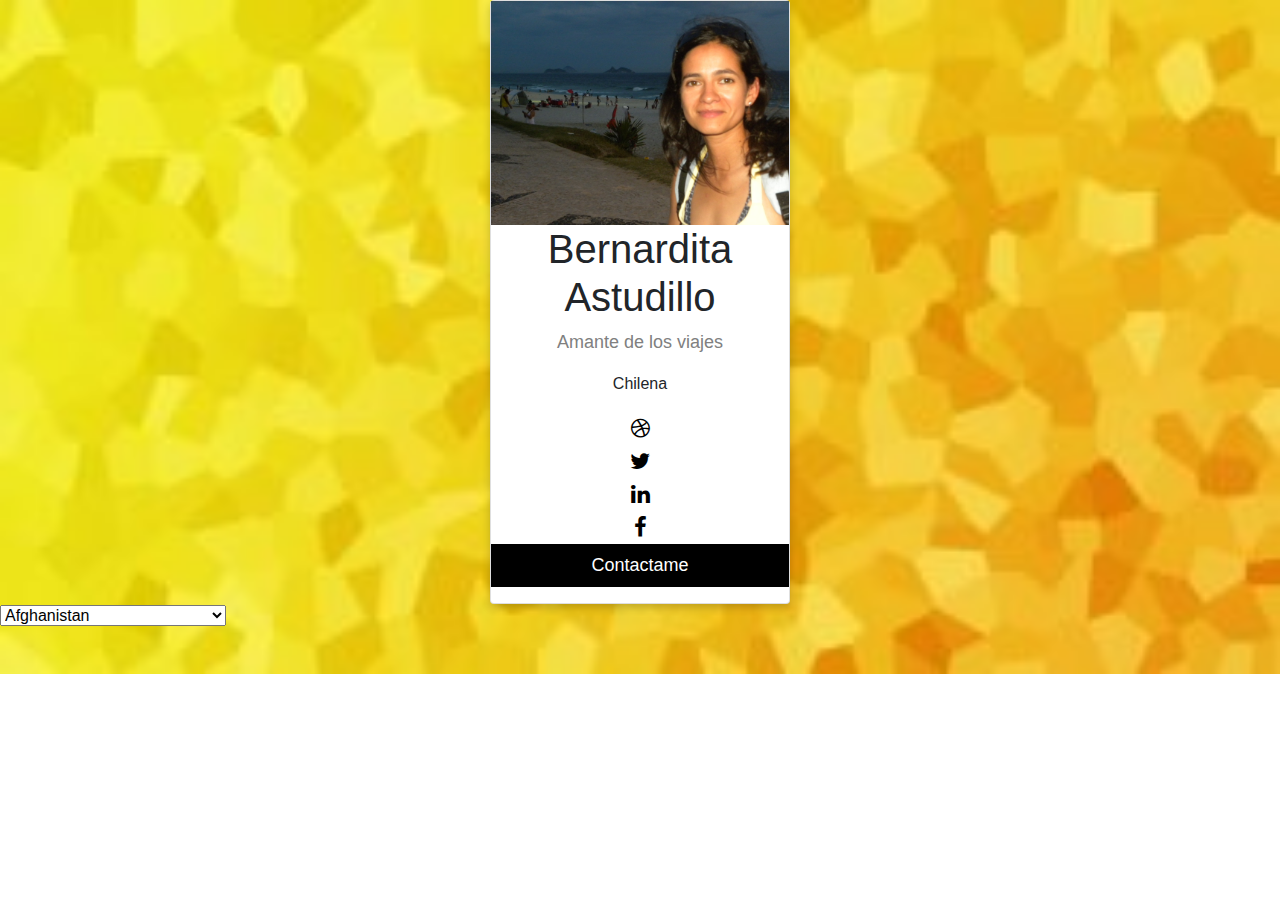
<file: formulario.html>
<!doctype html>
<html lang="es">
  <head>
    <title>formulariodecontacto</title>
    <!-- Required meta tags -->
    <meta charset="utf-8">
    <meta name="viewport" content="width=device-width, initial-scale=1, shrink-to-fit=no">

    <!-- Bootstrap CSS -->
    <link rel="stylesheet" href="https://stackpath.bootstrapcdn.com/bootstrap/4.3.1/css/bootstrap.min.css" integrity="sha384-ggOyR0iXCbMQv3Xipma34MD+dH/1fQ784/j6cY/iJTQUOhcWr7x9JvoRxT2MZw1T" crossorigin="anonymous">
    <link rel="stylesheet" href="https://cdnjs.cloudflare.com/ajax/libs/font-awesome/4.7.0/css/font-awesome.min.css">
    <link rel="stylesheet" href="miestilo.css"/>
</head>
  <body>
    <div class="card">
        <img src="IMG_1058.JPG" alt="Bernardita" style="width:100%">
        <h1>Bernardita Astudillo</h1>
        <p class="title">Amante de los viajes</p>
        <p>Chilena</p>
        <a href="#"><i class="fa fa-dribbble"></i></a>
        <a href="#"><i class="fa fa-twitter"></i></a>
        <a href="#"><i class="fa fa-linkedin"></i></a>
        <a href="#"><i class="fa fa-facebook"></i></a>
        <p><button>Contactame</button></p>
      </div>
    <!-- Optional JavaScript -->
    <span class="table">
      <select name="select"> 
        <script src="main.js"></script>
            </select>
      </span>
    <!-- jQuery first, then Popper.js, then Bootstrap JS -->
    <script src="https://code.jquery.com/jquery-3.3.1.slim.min.js" integrity="sha384-q8i/X+965DzO0rT7abK41JStQIAqVgRVzpbzo5smXKp4YfRvH+8abtTE1Pi6jizo" crossorigin="anonymous"></script>
    <script src="https://cdnjs.cloudflare.com/ajax/libs/popper.js/1.14.7/umd/popper.min.js" integrity="sha384-UO2eT0CpHqdSJQ6hJty5KVphtPhzWj9WO1clHTMGa3JDZwrnQq4sF86dIHNDz0W1" crossorigin="anonymous"></script>
    <script src="https://stackpath.bootstrapcdn.com/bootstrap/4.3.1/js/bootstrap.min.js" integrity="sha384-JjSmVgyd0p3pXB1rRibZUAYoIIy6OrQ6VrjIEaFf/nJGzIxFDsf4x0xIM+B07jRM" crossorigin="anonymous"></script>
     </body>
</html>
</file>
<file: miestilo.css>
body{
    background-image:url(fondo.jpg);
    background-repeat: no-repeat;
    background-size: cover;
}
header {
    text-align: center;
    width: 100%;
    font-size: 15px;
    background-color: rgba(224, 59, 38, 0.808);
    color:white;
    border-radius: 15px;
    padding: 05px auto;
    font-family:sans-serif, verdana;
}

.navbar{
    width: 100%;
    background-color: #555;
    overflow: auto;
    font-family:sans-serif, verdana;
}

.navbar a{
    float: left;
    padding: 12px;
    color:white;
    text-decoration: none;
    font-size: 19px;
}

.navbar a:hover{
    background-color: #0000;
}

.active{
    background-color: #04AA6D;
}

main{
    box-sizing: border-box;
    background-color: lightcoral;
    margin: 10px;
    float:left;
    text-align: center;
    width: 100%;
          
}

.contenedor{
    box-sizing: content-box;
    border-bottom:solid 05px lightslategrey; 
    width: 60%; 
    margin-left: auto;
    margin-right: auto;
        
}

.carousel img{
  margin: 18px;
  border: 05px solid black;
  border-radius: 80%;
}

.card {
    box-shadow: 0 4px 8px 0 rgba(0, 0, 0, 0.2);
    max-width: 300px;
    margin: auto;
    text-align: center;
  }
  
  .title {
    color: grey;
    font-size: 18px;
  }
    
  button {
    border: none;
    outline: 0;
    display: inline-block;
    padding: 8px;
    color: white;
    background-color: #000;
    text-align: center;
    cursor: pointer;
    width: 100%;
    font-size: 18px;
  }
  
  a {
    text-decoration: none;
    font-size: 22px;
    color: black;
  }
  
  button:hover, a:hover {
    opacity: 0.7;
  }
</file>
